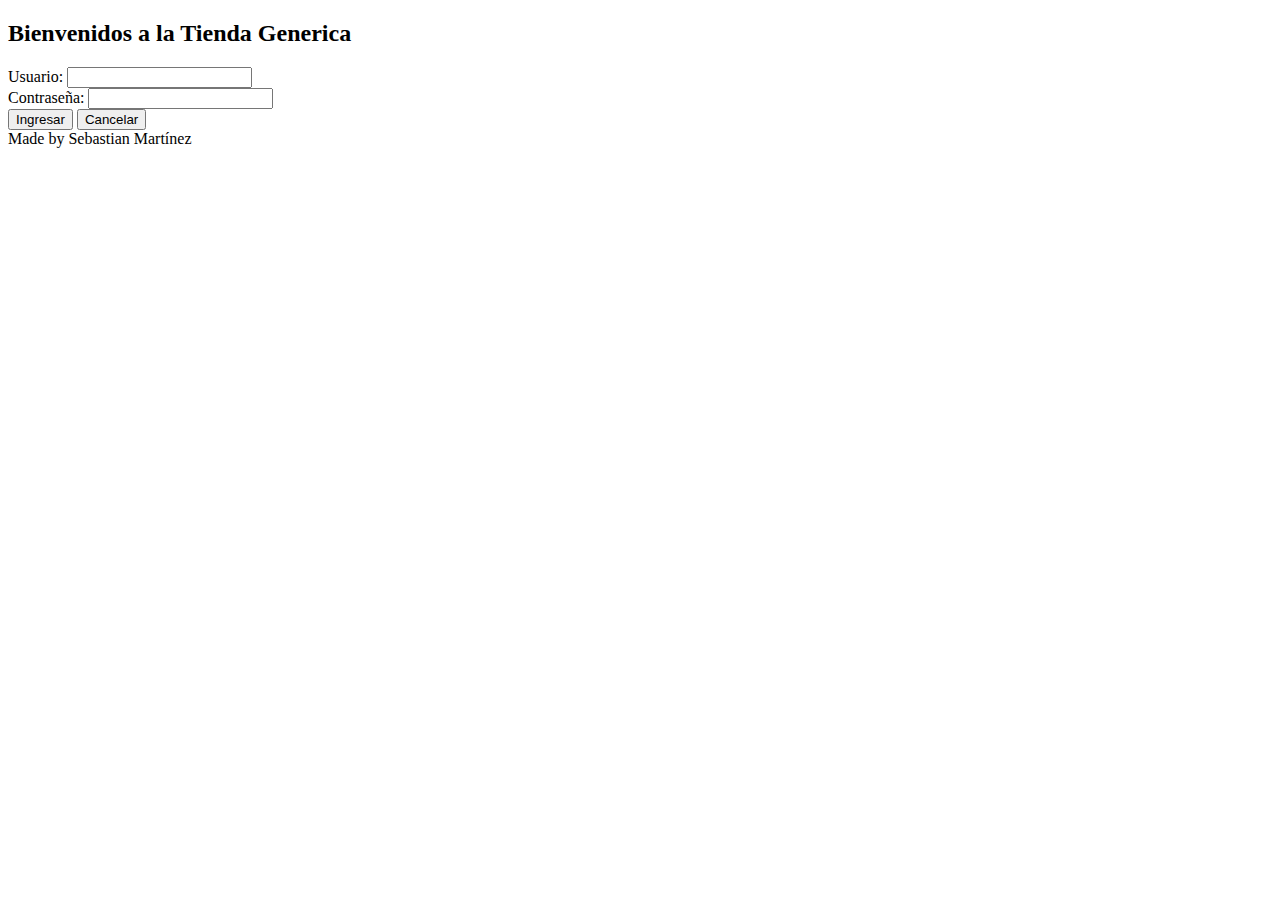
<file: src/main/resources/templates/index.html>
<!DOCTYPE html>
<html lang="es">
	<head>
		<meta charset="UTF-8" />
		<meta http-equiv="X-UA-Compatible" content="IE=edge" />
		<meta name="viewport" content="width=device-width, initial-scale=1.0" />
		<!-- CSS only -->
		<link
			href="https://cdn.jsdelivr.net/npm/bootstrap@5.1.3/dist/css/bootstrap.min.css"
			rel="stylesheet"
			integrity="sha384-1BmE4kWBq78iYhFldvKuhfTAU6auU8tT94WrHftjDbrCEXSU1oBoqyl2QvZ6jIW3"
			crossorigin="anonymous"
		/>
		<title>Login</title>
	</head>
	<body>
		<div class="container-fluid h-100">
			<div class="row justify-content-center h-100 align-items-center">
				<div class="col-sm-10 col-md-8 col-lg-4">
					<div class="card text-center mt-5">
						<div class="card-header">
							<h2>Bienvenidos a la Tienda Generica</h2>
						</div>
						<div class="card-body">
							<form action="validar" method="post">
								<div class="form-group">
									<label for="usuario">Usuario:</label>
									<input
										type="text"
										name="usuario"
										id="usuario"
										class="form-control"
									/>
								</div>
								<div class="form-group">
									<label for="contrasena">Contraseña:</label>
									<input
										type="password"
										name="contrasena"
										id="contrasena"
										class="form-control"
									/>
								</div>
								<div class="btn-group">
									<input
										type="submit"
										class="btn btn-primary"
										value="Ingresar"
									/>
									<button class="btn btn-default">
										Cancelar
									</button>
								</div>
							</form>
						</div>
						<div class="card-footer text-muted">
							Made by Sebastian Martínez
						</div>
					</div>
				</div>
			</div>
		</div>
		<!-- JavaScript Bundle with Popper -->
		<script
			src="https://cdn.jsdelivr.net/npm/bootstrap@5.1.3/dist/js/bootstrap.bundle.min.js"
			integrity="sha384-ka7Sk0Gln4gmtz2MlQnikT1wXgYsOg+OMhuP+IlRH9sENBO0LRn5q+8nbTov4+1p"
			crossorigin="anonymous"
		></script>
	</body>
</html>
</file>
